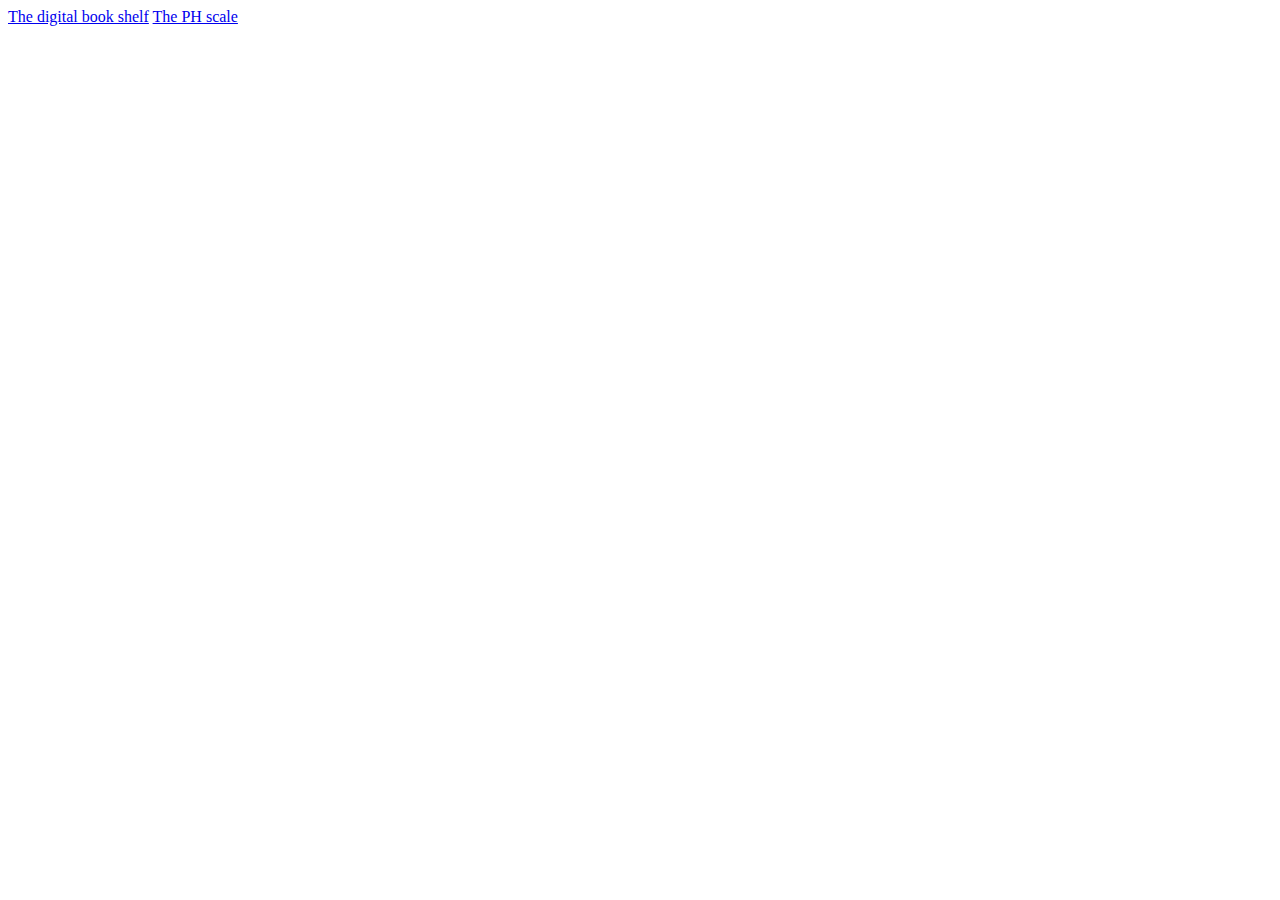
<file: public/index.html>
<!DOCTYPE html>
<html lang="en">
<head>
    <meta charset="UTF-8">
    <meta http-equiv="X-UA-Compatible" content="IE=edge">
    <meta name="viewport" content="width=device-width, initial-scale=1.0">
    <title>Document</title>
</head>
<body>
    <a href="./Digital  book shelf/index.html">The digital book shelf</a>
    <a href="./PH Scale/index.html">The PH scale</a>
</body>
</html>
</file>
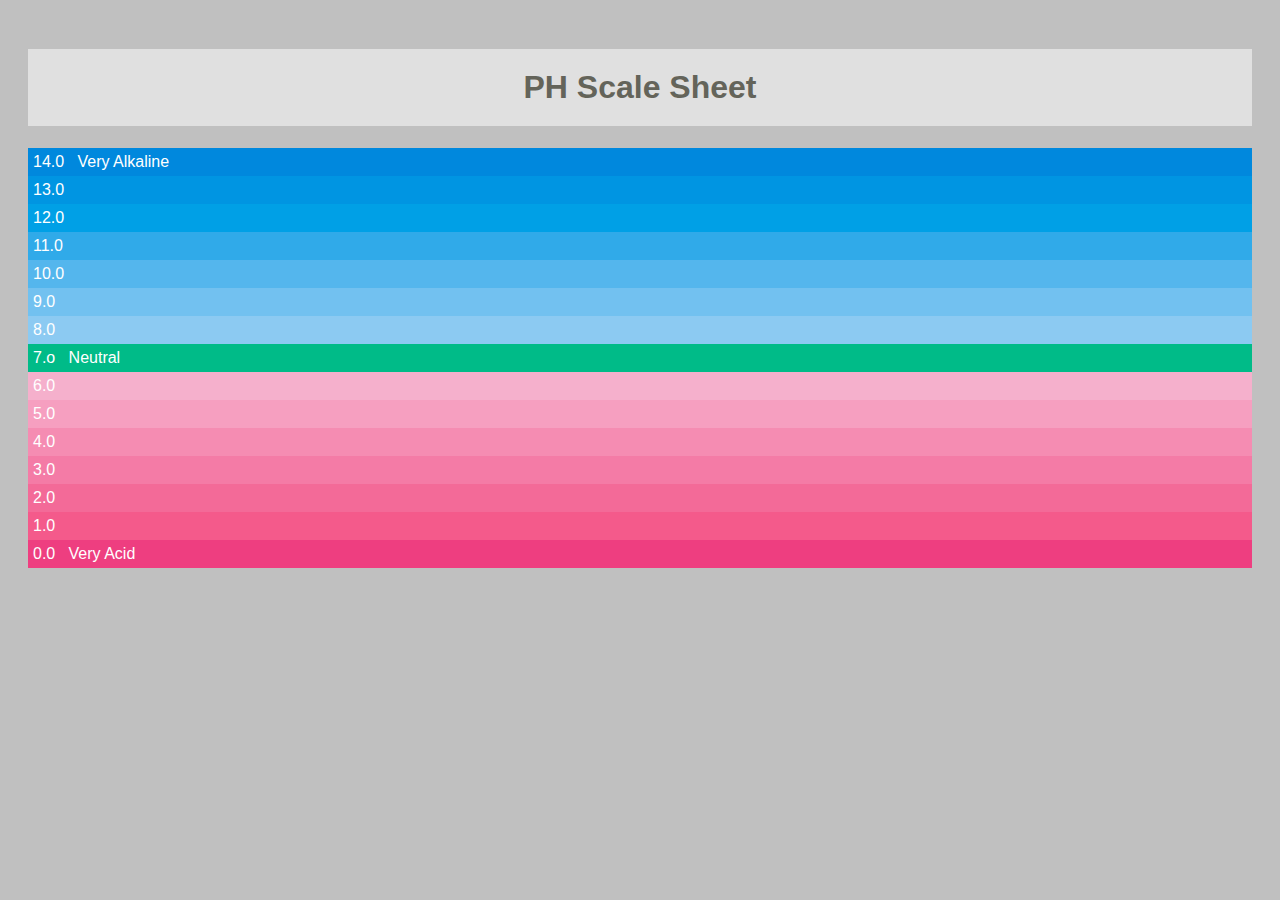
<file: public/PH Scale/index.html>
<!DOCTYPE html>
<html lang="en">
<head>
    <meta charset="UTF-8">
    <meta http-equiv="X-UA-Compatible" content="IE=edge">
    <meta name="viewport" content="width=device-width, initial-scale=1.0">
    <title>PH Scale</title>
    <link rel="stylesheet" href="style.css">
</head>
<body>
   <h1> PH Scale Sheet</h1>
   <p class="fourteen">14.0 &nbsp; Very Alkaline</p>
   <p class="thirteen">13.0</p>
   <p class="twelve">12.0</p>
   <p class="eleven">11.0</p>
   <p class="ten">10.0</p>
   <p class="nine">9.0</p>
   <p class="eight">8.0</p>
   <p class="seven">7.o &nbsp; Neutral</p>
<p class="six">6.0</p>
<p class="five">5.0</p>
<p class="four">4.0</p>
<p class="three">3.0</p>
<p class="two">2.0</p>
<p class="one">1.0</p>
<p class="zero">0.0 &nbsp; Very Acid</p>
</body>
</html>
</file>
<file: public/PH Scale/style.css>
body {
  background-color: silver;
  color: white;
  padding: 20px;
  font-family: Arial, Helvetica, sans-serif;
}
h1 {
  background-color: #ffffff;
  background-color: hsla(0, 100%, 100%, 0.5);
  color: #64645a;
  padding: inherit;
  text-align: center;
}
p {
  padding: 5px;
  margin: 0px;
}
p.zero {
  background-color: rgb(238, 62, 128);
}
p.one {
  background-color: rgb(244, 90, 139);
}
p.two {
  background-color: rgb(243, 106, 152);
}
p.three {
  background-color: rgb(244, 123, 166);
}
p.four {
  background-color: rgb(245, 140, 178);
}
p.five {
  background-color: rgb(246, 159, 192);
}
p.six {
  background-color: rgb(245, 176, 204);
}
p.seven {
  background-color: rgb(0, 187, 136);
}
p.eight {
  background-color: rgb(140, 202, 242);
}
p.nine {
  background-color: rgb(114, 193, 240);
}
p.ten {
  background-color: rgb(84, 182, 237);
}
p.eleven {
  background-color: rgb(48, 170, 233);
}
p.twelve {
  background-color: rgb(0, 160, 230);
}
p.thirteen {
  background-color: rgb(0, 149, 226);
}
p.fourteen {
  background-color: rgb(0, 136, 221);
}
</file>
